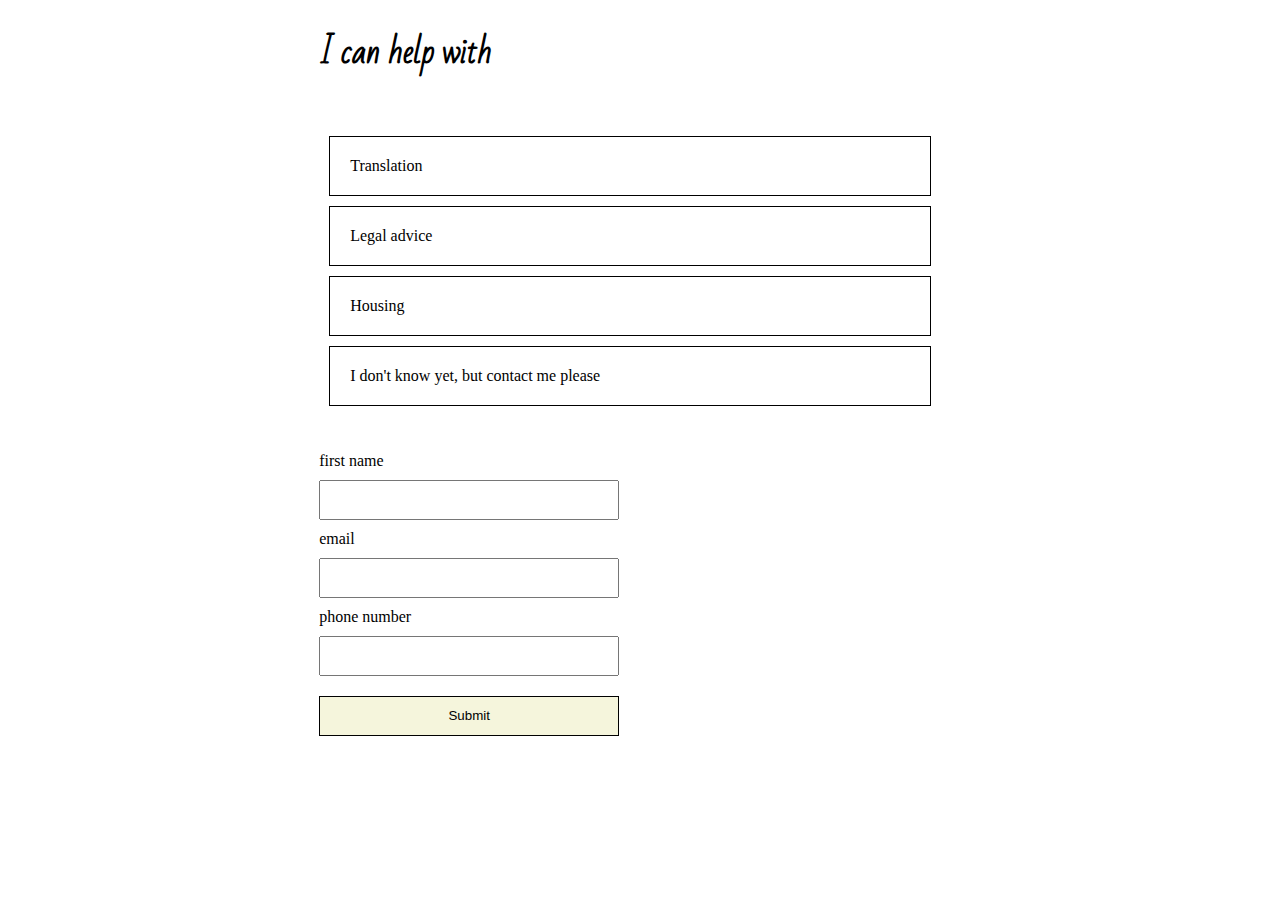
<file: volunteer.html>
<!DOCTYPE html>
<html>
<head>
	<link rel="stylesheet" href="css_dir/index.css">
    <title>Full Story</title>
</head>
<body>
	<div class="grid">
		<div class="center col-7-12">
			<div class="buttons">
				<h1>I can help with</h1>
				<ul>
					<li>Translation</li>
					<li>Legal advice</li>
					<li>Housing</li>
					<li>I don't know yet, but contact me please</li>
				</ul>
			</div>
			<form>
				  first name<br>
				  <input type="text" name="firstname"><br>
				  email<br>
				  <input type="email" name="email"><br>
				  phone number<br>
				  <input type="phone" name="phone">
				  <input type="submit" name="">
			</form>
		</div>
	</div>
</body>
</html>
</file>
<file: css_dir/index.css>
@import url("https://fonts.googleapis.com/css?family=Open+Sans");
@import url("https://fonts.googleapis.com/css?family=Bad+Script");
/*
  Simple Grid
  Learn More - http://dallasbass.com/simple-grid-a-lightweight-responsive-css-grid/
  Project Page - http://thisisdallas.github.com/Simple-Grid/
  Author - Dallas Bass
  Site - dallasbass.com
*/
*, *:after, *:before {
  -webkit-box-sizing: border-box;
  -moz-box-sizing: border-box;
  box-sizing: border-box; }

body {
  margin: 0px; }

[class*='col-'] {
  float: left;
  padding-right: 20px;
  /* column-space */ }

.menu-icon {
  display: none; }

.grid {
  width: 100%;
  max-width: 1140px;
  margin: 0 auto;
  overflow: hidden; }

.grid:after {
  content: "";
  display: table;
  clear: both; }

.grid-pad {
  padding-top: 20px;
  padding-left: 20px;
  /* grid-space to left */
  padding-right: 0px;
  /* grid-space to right: (grid-space-left - column-space) e.g. 20px-20px=0 */ }

.push-right {
  float: right; }

/* Content Columns */
.col-1-1 {
  width: 100%; }

.col-2-3, .col-8-12 {
  width: 66.66%; }

.col-1-2, .col-6-12 {
  width: 50%; }

.col-1-3, .col-4-12 {
  width: 33.33%; }

.col-1-4, .col-3-12 {
  width: 25%; }

.col-1-5 {
  width: 20%; }

.col-1-6, .col-2-12 {
  width: 16.667%; }

.col-1-7 {
  width: 14.28%; }

.col-1-8 {
  width: 12.5%; }

.col-1-9 {
  width: 11.1%; }

.col-1-10 {
  width: 10%; }

.col-1-11 {
  width: 9.09%; }

.col-1-12 {
  width: 8.33%; }

/* Layout Columns */
.col-11-12 {
  width: 91.66%; }

.col-10-12 {
  width: 83.333%; }

.col-9-12 {
  width: 75%; }

.col-5-12 {
  width: 41.66%; }

.col-7-12 {
  width: 58.33%; }

/* Pushing blocks */
.push-2-3, .push-8-12 {
  margin-left: 66.66%; }

.push-1-2, .push-6-12 {
  margin-left: 50%; }

.push-1-3, .push-4-12 {
  margin-left: 33.33%; }

.push-1-4, .push-3-12 {
  margin-left: 25%; }

.push-1-5 {
  margin-left: 20%; }

.push-1-6, .push-2-12 {
  margin-left: 16.667%; }

.push-1-7 {
  margin-left: 14.28%; }

.push-1-8 {
  margin-left: 12.5%; }

.push-1-9 {
  margin-left: 11.1%; }

.push-1-10 {
  margin-left: 10%; }

.push-1-11 {
  margin-left: 9.09%; }

.push-1-12 {
  margin-left: 8.33%; }

@media only screen and (max-width: 1440px) {
  .grid {
    padding-left: 20px;
    padding-right: 20px; } }
@media handheld, only screen and (max-width: 1023px) {
  .hide-on-desktop {
    display: block !important; }

  .grid {
    width: 100%;
    min-width: 0;
    margin-left: 0;
    margin-right: 0;
    padding-left: 20px;
    /* grid-space to left */
    padding-right: 20px;
    /* grid-space to right: (grid-space-left - column-space) e.g. 20px-10px=10px */ }

  [class*='col-'] {
    width: auto;
    float: none;
    margin: 10px 0;
    padding-left: 0;
    padding-right: 10px;
    /* column-space */ }

  [class*='col-'] [class*='col-'] {
    padding-right: 0; }

  /* Mobile Layout */
  [class*='mobile-col-'] {
    float: left;
    margin: 10px 0;
    padding-left: 0;
    padding-right: 10px;
    /* column-space */
    padding-bottom: 0; }

  .mobile-col-1-1 {
    width: 100%; }

  .mobile-col-2-3, .mobile-col-8-12 {
    width: 66.66%; }

  .mobile-col-1-2, .mobile-col-6-12 {
    width: 50%; }

  .mobile-col-1-3, .mobile-col-4-12 {
    width: 33.33%; }

  .mobile-col-1-4, .mobile-col-3-12 {
    width: 25%; }

  .mobile-col-1-5 {
    width: 20%; }

  .mobile-col-1-6, .mobile-col-2-12 {
    width: 16.667%; }

  .mobile-col-1-7 {
    width: 14.28%; }

  .mobile-col-1-8 {
    width: 12.5%; }

  .mobile-col-1-9 {
    width: 11.1%; }

  .mobile-col-1-10 {
    width: 10%; }

  .mobile-col-1-11 {
    width: 9.09%; }

  .mobile-col-1-12 {
    width: 8.33%; }

  /* Layout Columns */
  .mobile-col-11-12 {
    width: 91.66%; }

  .mobile-col-10-12 {
    width: 83.333%; }

  .mobile-col-9-12 {
    width: 75%; }

  .mobile-col-5-12 {
    width: 41.66%; }

  .mobile-col-7-12 {
    width: 58.33%; } }
@media handheld, only screen and (max-width: 767px) {
  .hide-on-mobile {
    display: none !important;
    width: 0;
    height: 0; } }
@media handheld, only screen and (min-width: 768px) and (max-width: 1023px) {
  .tablet-col-1-3 {
    width: 33.33%;
    float: left; }
    .tablet-col-1-3:nth-of-type(3) {
      padding-right: 0; }

  .tablet-col-1-4 {
    width: 25%;
    float: left; }
    .tablet-col-1-4:nth-of-type(4) {
      padding-right: 0; }

  .hide-on-tablet {
    display: none !important;
    width: 0;
    height: 0; } }
.texture {
  background: url(../img/paper-texture.png); }

.center {
  float: none;
  margin: 0 auto; }

ul {
  padding-left: 0; }
  ul li {
    list-style-type: none;
    display: inline-block;
    border: 1px solid black;
    padding: 20px; }
    ul li a {
      text-decoration: none;
      color: black; }

.buttons ul {
  padding-left: 0;
  padding: 20px 0; }
.buttons ul li {
  display: block;
  margin: 10px;
  border: 1px solid black; }
  .buttons ul li:hover {
    background: beige; }

form input {
  padding: 10px;
  margin: 10px 0;
  width: 300px;
  height: 40px; }

input[type="submit"] {
  display: block;
  height: 40px;
  border: none;
  border: 1px solid;
  background-color: beige; }

h1, h2 {
  font-family: 'Bad Script', cursive; }

p, a {
  font-family: 'Open Sans', sans-serif; }

.login{
  
}

.stories{
  height: ;
}

.full-story {
  padding: 40px; }

.storydata {
  border: black; }

.short-story {
  padding: 88px;
  font-size: 30px !important; }

a:nth-of-type(1n+1) .short-story {
  background: url(../img/torn-paper.png);
  background-size: 100% 100%; }
a:nth-of-type(3n+2) .short-story {
  background: url(../img/torn-2.png);
  background-size: 100% 100%; }

/*# sourceMappingURL=index.css.map */
</file>
